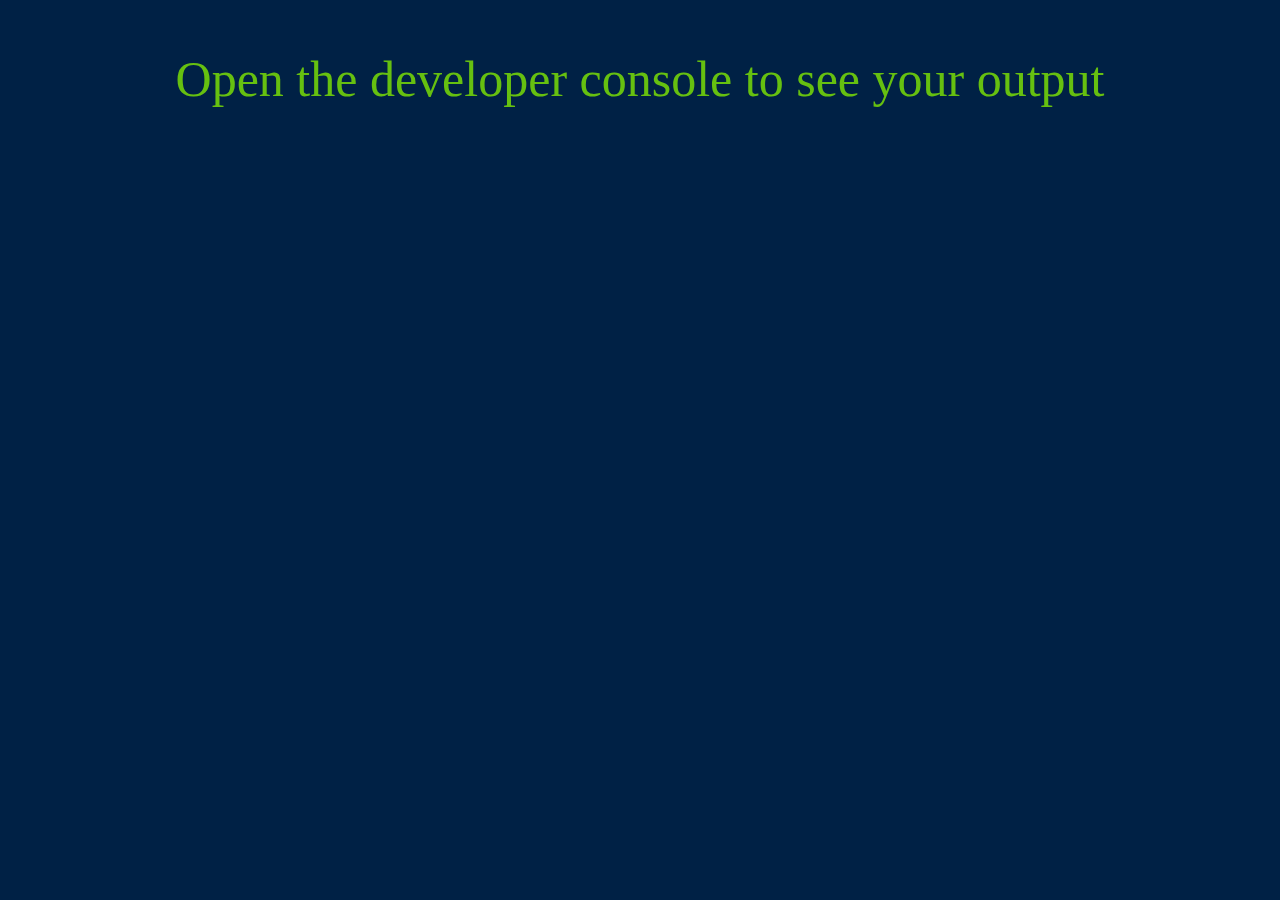
<file: prework/arrow-functions/starter-code copy/index.html>
<!DOCTYPE html>
<html>
  <head>
    <title>Arrow Functions</title>
    <link rel="stylesheet" href="./styles.css">
  </head>
  <body>
    <main>
      <p>Open the developer console to see your output</p>
    </main>
    <script src="./app.js"></script>
  </body>
</html>
</file>
<file: prework/arrow-functions/starter-code copy/styles.css>
body {
  background-color: #002145;
}

p {
  font-size: 50px;
  text-align: center;
  color: #66C010;
}
</file>
